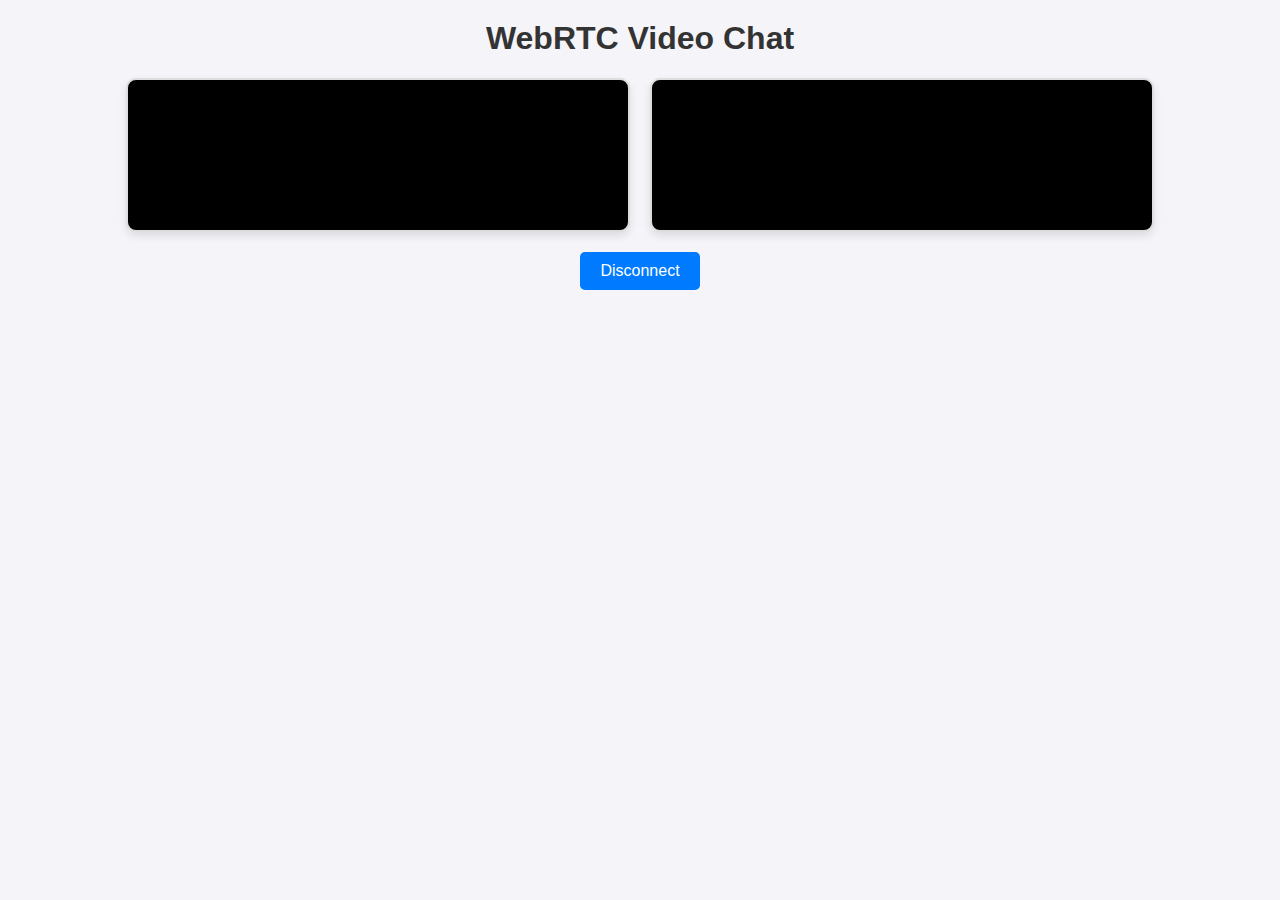
<file: index.html>
<!DOCTYPE html>
<html lang="en">
<head>
    <meta charset="UTF-8">
    <meta name="viewport" content="width=device-width, initial-scale=1.0">
    <title>Video Chat</title>
    <link rel="stylesheet" href="styles.css">
    <script src="https://cdn.socket.io/4.5.4/socket.io.min.js"></script>
</head>
<body>
    <h1>WebRTC Video Chat</h1>
    <div class="video-container">
        <video id="localVideo" autoplay muted></video>
        <video id="remoteVideo" autoplay></video>
    </div>
    <button id="disconnectButton">Disconnect</button>

    <script>
        const socket = io('https://omb-5yvy.onrender.com'); // Replace with your backend URL

        const localVideo = document.getElementById('localVideo');
        const remoteVideo = document.getElementById('remoteVideo');
        const disconnectButton = document.getElementById('disconnectButton');

        let peerConnection;
        let localStream;
        let isCaller = false;
        let iceCandidateQueue = [];

        // Get user media (camera + mic)
        navigator.mediaDevices.getUserMedia({ video: true, audio: true })
            .then((stream) => {
                localVideo.srcObject = stream;
                localStream = stream;

                socket.on('paired', (partnerId) => {
                    console.log('Paired with:', partnerId);
                    createPeerConnection(partnerId);

                    if (!isCaller) { // Ensure only one peer creates the offer
                        isCaller = true;
                        createOffer(partnerId);
                    }
                });
            })
            .catch((error) => {
                console.error('Error accessing media devices:', error);
                alert('Please allow access to your camera and microphone.');
            });

        // Create Peer Connection
        function createPeerConnection(partnerId) {
            peerConnection = new RTCPeerConnection({
                iceServers: [{ urls: 'stun:stun.l.google.com:19302' }]
            });

            localStream.getTracks().forEach(track => peerConnection.addTrack(track, localStream));

            peerConnection.ontrack = (event) => {
                remoteVideo.srcObject = event.streams[0];
            };

            peerConnection.onicecandidate = (event) => {
                if (event.candidate) {
                    socket.emit('signal', { to: partnerId, signal: { type: 'candidate', candidate: event.candidate } });
                }
            };

            peerConnection.oniceconnectionstatechange = () => {
                console.log('ICE connection state:', peerConnection.iceConnectionState);
                if (peerConnection.iceConnectionState === 'failed') {
                    console.error('ICE connection failed');
                    disconnect();
                }
            };
        }

        // Create Offer (Caller)
        function createOffer(partnerId) {
            if (peerConnection.signalingState !== 'stable') {
                console.warn('Cannot create offer: Signaling state is not stable');
                return;
            }

            peerConnection.createOffer()
                .then((offer) => peerConnection.setLocalDescription(offer))
                .then(() => {
                    socket.emit('signal', { to: partnerId, signal: { type: 'offer', offer: peerConnection.localDescription } });
                })
                .catch((error) => {
                    console.error('Error creating offer:', error);
                });
        }

        // Handle signaling messages
        socket.on('signal', async (data) => {
            if (!peerConnection) {
                console.error("PeerConnection is not initialized yet.");
                return;
            }

            if (data.signal.type === 'offer') {
                if (peerConnection.signalingState !== 'stable') {
                    console.warn('Cannot handle offer: Signaling state is not stable');
                    return;
                }

                try {
                    await peerConnection.setRemoteDescription(new RTCSessionDescription(data.signal.offer));
                    const answer = await peerConnection.createAnswer();
                    await peerConnection.setLocalDescription(answer);

                    socket.emit('signal', { 
                        to: data.from, 
                        signal: { type: 'answer', answer: peerConnection.localDescription } 
                    });
                } catch (error) {
                    console.error('Error handling offer:', error);
                }
            } 

            else if (data.signal.type === 'answer') {
                if (peerConnection.signalingState !== 'have-local-offer') {
                    console.warn('Cannot handle answer: Signaling state is not have-local-offer');
                    return;
                }

                try {
                    await peerConnection.setRemoteDescription(new RTCSessionDescription(data.signal.answer));
                    processIceCandidates();
                } catch (error) {
                    console.error('Error handling answer:', error);
                }
            } 

            else if (data.signal.type === 'candidate') {
                if (!peerConnection.remoteDescription) {
                    iceCandidateQueue.push(data.signal.candidate);
                } else {
                    try {
                        await peerConnection.addIceCandidate(new RTCIceCandidate(data.signal.candidate));
                    } catch (error) {
                        console.error('Error adding ICE candidate:', error);
                    }
                }
            }
        });

        // Process queued ICE candidates
        function processIceCandidates() {
            iceCandidateQueue.forEach(candidate => {
                peerConnection.addIceCandidate(new RTCIceCandidate(candidate))
                    .catch(error => console.error("Error adding queued ICE candidate:", error));
            });
            iceCandidateQueue = [];
        }

        // Disconnect function
        function disconnect() {
            if (peerConnection) {
                peerConnection.close();
                peerConnection = null;
            }
            remoteVideo.srcObject = null;
            socket.emit('user_disconnect');
        }

        disconnectButton.addEventListener('click', () => {
            disconnect();
        });

    </script>
</body>
</html>
</file>
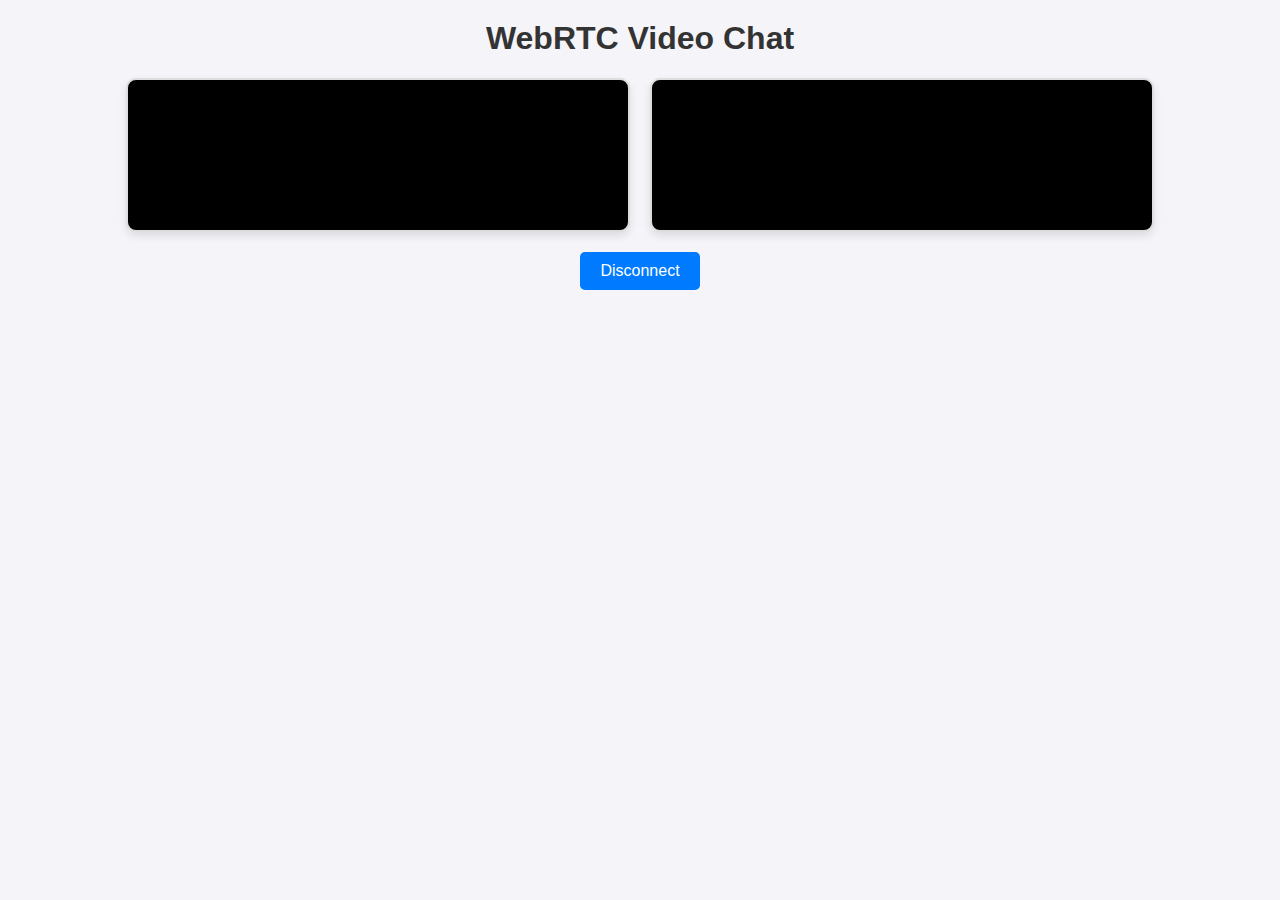
<file: index2.html>
<!DOCTYPE html>
<html lang="en">
<head>
    <meta charset="UTF-8">
    <meta name="viewport" content="width=device-width, initial-scale=1.0">
    <title>Video Chat</title>
    <link rel="stylesheet" href="styles.css">
    <!-- Include Socket.IO -->
    <script src="https://cdn.socket.io/4.5.4/socket.io.min.js"></script>
</head>
<body>
    <h1>WebRTC Video Chat</h1>
    <div class="video-container">
        <video id="localVideo" autoplay muted></video>
        <video id="remoteVideo" autoplay></video>
    </div>
    <button id="disconnectButton">Disconnect</button>

    <script>
        const socket = io('https://omb-5yvy.onrender.com'); // Replace with your backend URL

        const localVideo = document.getElementById('localVideo');
        const remoteVideo = document.getElementById('remoteVideo');
        const disconnectButton = document.getElementById('disconnectButton');

        let peerConnection;
        let localStream;
        let isCaller = false; // Track if this peer is the caller
        let iceCandidateQueue = []; // Queue for ICE candidates

        // Get user media
        navigator.mediaDevices.getUserMedia({ video: true, audio: true })
            .then((stream) => {
                localVideo.srcObject = stream;
                localStream = stream;

                // Handle pairing after localStream is available
                socket.on('paired', (partnerId) => {
                    console.log('Paired with:', partnerId);
                    createPeerConnection(partnerId);

                    // Only the caller creates an offer
                    if (!isCaller) {
                        isCaller = true;
                        createOffer(partnerId);
                    }
                });
            })
            .catch((error) => {
                console.error('Error accessing media devices:', error);
                alert('Please allow access to your camera and microphone to use this app.');
            });

        // Create peer connection
        function createPeerConnection(partnerId) {
            peerConnection = new RTCPeerConnection({
                iceServers: [
                    { urls: 'stun:stun.l.google.com:19302' } // Free STUN server
                ]
            });

            // Add local stream to peer connection
            localStream.getTracks().forEach((track) => {
                peerConnection.addTrack(track, localStream);
            });

            // Handle remote stream
            peerConnection.ontrack = (event) => {
                console.log('Received remote stream:', event.streams[0]);
                remoteVideo.srcObject = event.streams[0];
            };

            // Handle ICE candidates
            peerConnection.onicecandidate = (event) => {
                if (event.candidate) {
                    console.log('Sending ICE candidate:', event.candidate);
                    socket.emit('signal', { to: partnerId, signal: { type: 'candidate', candidate: event.candidate } });
                }
            };

            // Handle ICE connection state changes
            peerConnection.oniceconnectionstatechange = () => {
                console.log('ICE connection state:', peerConnection.iceConnectionState);
                if (peerConnection.iceConnectionState === 'failed') {
                    console.error('ICE connection failed');
                    disconnect();
                }
            };

            // Handle signaling state changes
            peerConnection.onsignalingstatechange = () => {
                console.log('Signaling state:', peerConnection.signalingState);
                if (peerConnection.signalingState === 'stable') {
                    console.log('Signaling state is stable, ready to process signaling messages');
                }
            };
        }

        // Create and send offer
        function createOffer(partnerId) {
            if (peerConnection.signalingState !== 'stable') {
                console.warn('Cannot create offer: Signaling state is not stable');
                return;
            }

            peerConnection.createOffer()
                .then((offer) => peerConnection.setLocalDescription(offer))
                .then(() => {
                    console.log('Sending offer:', peerConnection.localDescription);
                    socket.emit('signal', { to: partnerId, signal: { type: 'offer', offer: peerConnection.localDescription } });
                })
                .catch((error) => {
                    console.error('Error creating offer:', error);
                });
        }

        // Handle signaling messages
        socket.on('signal', (data) => {
            if (!peerConnection) {
                console.error("PeerConnection is not initialized yet.");
                return;
            }

            if (data.signal.type === 'offer') {
                // Check if signaling state is stable before handling the offer
                if (peerConnection.signalingState !== 'stable') {
                    console.warn('Cannot handle offer: Signaling state is not stable');
                    return;
                }

                peerConnection.setRemoteDescription(new RTCSessionDescription(data.signal.offer))
                    .then(() => peerConnection.createAnswer())
                    .then((answer) => peerConnection.setLocalDescription(answer))
                    .then(() => {
                        console.log('Sending answer:', peerConnection.localDescription);
                        socket.emit('signal', { to: data.from, signal: { type: 'answer', answer: peerConnection.localDescription } });
                    })
                    .catch((error) => {
                        console.error('Error handling offer:', error);
                    });
            } else if (data.signal.type === 'answer') {
                // Ensure we're in the right signaling state to handle an answer
                if (peerConnection.signalingState !== 'have-local-offer') {
                    console.warn('Cannot handle answer: Signaling state is not have-local-offer');
                    return;
                }

                peerConnection.setRemoteDescription(new RTCSessionDescription(data.signal.answer))
                    .then(() => {
                        console.log('Remote description set, processing queued ICE candidates');
                        processIceCandidates(); // Process queued ICE candidates
                    })
                    .catch((error) => {
                        console.error('Error handling answer:', error);
                    });
            } else if (data.signal.type === 'candidate') {
                if (!peerConnection.remoteDescription) {
                    // Queue ICE candidates if remote description is not set
                    console.log('Queueing ICE candidate:', data.signal.candidate);
                    iceCandidateQueue.push(data.signal.candidate);
                } else {
                    console.log('Adding ICE candidate:', data.signal.candidate);
                    peerConnection.addIceCandidate(new RTCIceCandidate(data.signal.candidate))
                        .catch((error) => {
                            console.error('Error adding ICE candidate:', error);
                        });
                }
            }
        });

        // Process queued ICE candidates
        function processIceCandidates() {
            console.log('Processing queued ICE candidates:', iceCandidateQueue);
            iceCandidateQueue.forEach(candidate => {
                peerConnection.addIceCandidate(new RTCIceCandidate(candidate))
                    .catch(error => console.error("Error adding queued ICE candidate:", error));
            });
            iceCandidateQueue = []; // Clear the queue
        }

        // Handle disconnect
        function disconnect() {
            console.log('Disconnecting...');
            if (peerConnection) {
                peerConnection.close();
                peerConnection = null;
            }
            remoteVideo.srcObject = null;
            socket.emit('user_disconnect'); // Use a custom event name
        }

        disconnectButton.addEventListener('click', () => {
            disconnect();
        });
    </script>
</body>
</html>
</file>
<file: styles.css>
body {
    font-family: Arial, sans-serif;
    text-align: center;
    background-color: #f4f4f9;
    margin: 0;
    padding: 0;
}
h1 {
    margin-top: 20px;
    color: #333;
}
.video-container {
    display: flex;
    justify-content: center;
    gap: 20px;
    margin-top: 20px;
}
video {
    width: 45%;
    max-width: 500px;
    border: 2px solid #ddd;
    border-radius: 10px;
    box-shadow: 0 4px 8px rgba(0, 0, 0, 0.1);
    background-color: #000;
}
#disconnectButton {
    margin-top: 20px;
    padding: 10px 20px;
    font-size: 16px;
    color: #fff;
    background-color: #007bff;
    border: none;
    border-radius: 5px;
    cursor: pointer;
}
#disconnectButton:hover {
    background-color: #0056b3;
}
</file>
